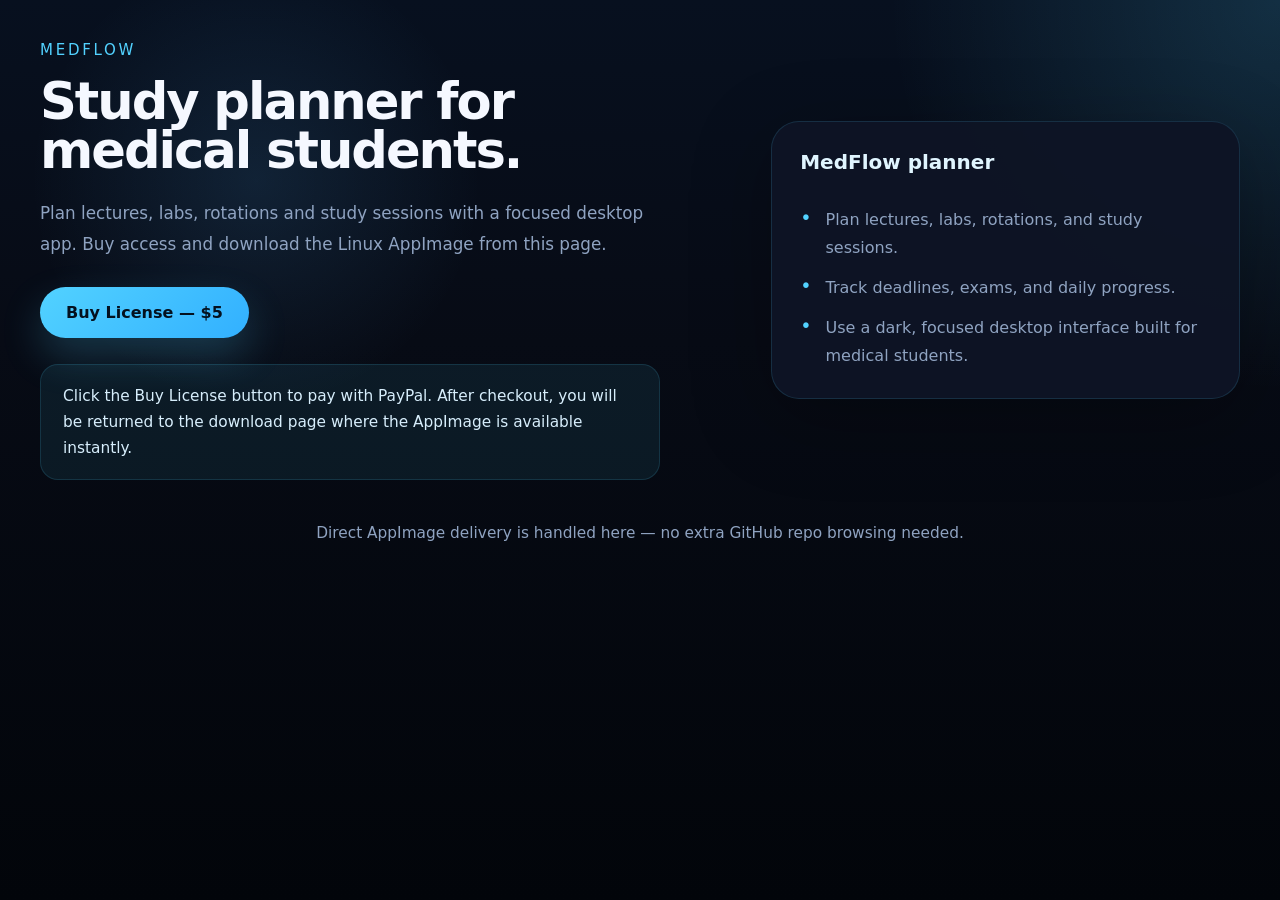
<file: index.html>
<!DOCTYPE html>
<html lang="en">
<head>
  <meta charset="UTF-8" />
  <meta name="viewport" content="width=device-width, initial-scale=1.0" />
  <title>MedFlow — Study Planner for Medical Students</title>
  <style>
    :root {
      color-scheme: dark;
      --bg: #060b16;
      --panel: rgba(14, 21, 37, 0.95);
      --panel-strong: #0f1731;
      --accent: #52d2ff;
      --accent-strong: #2997f4;
      --text: #f5f8ff;
      --muted: #8fa3c1;
      --border: rgba(82, 210, 255, 0.14);
      --shadow: 0 20px 80px rgba(0, 0, 0, 0.28);
    }

    * { box-sizing: border-box; }
    body {
      margin: 0;
      min-height: 100vh;
      font-family: Inter, ui-sans-serif, system-ui, -apple-system, BlinkMacSystemFont, sans-serif;
      background: radial-gradient(circle at top right, rgba(82,210,255,0.16), transparent 25%),
                  radial-gradient(circle at 20% 20%, rgba(88, 184, 255, 0.12), transparent 18%),
                  linear-gradient(180deg, #07101f 0%, #070b15 38%, #02050a 100%);
      color: var(--text);
    }

    .page {
      width: min(1200px, calc(100% - 32px));
      margin: 0 auto;
      padding: 40px 0 80px;
    }

    .hero {
      display: grid;
      grid-template-columns: minmax(0, 1.2fr) minmax(320px, 0.8fr);
      gap: 28px;
      align-items: center;
      margin-bottom: 36px;
    }

    .hero-copy {
      max-width: 620px;
    }

    .eyebrow {
      display: inline-flex;
      align-items: center;
      gap: 10px;
      margin-bottom: 18px;
      font-size: 0.94rem;
      color: var(--accent);
      text-transform: uppercase;
      letter-spacing: 0.18em;
    }

    .hero-copy h1 {
      margin: 0;
      font-size: clamp(3rem, 4vw, 4.8rem);
      line-height: 0.95;
      letter-spacing: -0.04em;
    }

    .hero-copy p {
      margin: 24px 0 28px;
      max-width: 640px;
      line-height: 1.8;
      color: var(--muted);
      font-size: 1.05rem;
    }

    .actions {
      display: flex;
      flex-wrap: wrap;
      gap: 14px;
      align-items: center;
    }

    .button {
      border: none;
      border-radius: 999px;
      padding: 16px 26px;
      font-size: 1rem;
      font-weight: 700;
      text-decoration: none;
      display: inline-flex;
      align-items: center;
      justify-content: center;
      transition: transform 0.16s ease, box-shadow 0.16s ease, background 0.16s ease;
      cursor: pointer;
    }

    .button.primary {
      background: linear-gradient(135deg, var(--accent), #32b0ff);
      color: #04111f;
      box-shadow: 0 18px 40px rgba(82, 210, 255, 0.22);
    }

    .button.secondary {
      background: rgba(255,255,255,0.05);
      color: var(--text);
      border: 1px solid rgba(255,255,255,0.08);
    }

    .button:hover { transform: translateY(-1px); }

    .hero-preview {
      display: grid;
      grid-template-columns: 1fr;
      gap: 18px;
    }

    .card {
      background: var(--panel);
      border: 1px solid var(--border);
      border-radius: 28px;
      box-shadow: var(--shadow);
      padding: 28px;
    }

    .card h2 {
      margin: 0 0 14px;
      font-size: 1.25rem;
      color: #e0f5ff;
    }

    .card ul {
      margin: 0;
      padding: 0;
      list-style: none;
      display: grid;
      gap: 12px;
      color: var(--muted);
      line-height: 1.75;
    }

    .card li {
      display: flex;
      align-items: flex-start;
      gap: 14px;
    }

    .card li::before {
      content: '•';
      color: var(--accent);
      font-size: 1.2rem;
      line-height: 1;
      margin-top: 0.15rem;
    }

    .note {
      margin-top: 26px;
      padding: 18px 22px;
      background: rgba(82, 210, 255, 0.08);
      border: 1px solid rgba(82, 210, 255, 0.14);
      border-radius: 18px;
      color: #d7eefc;
      font-size: 0.96rem;
      line-height: 1.7;
    }

    .footer {
      margin-top: 44px;
      color: var(--muted);
      font-size: 0.96rem;
      text-align: center;
    }

    @media (max-width: 900px) {
      .hero { grid-template-columns: 1fr; }
      .hero-copy { margin-bottom: 16px; }
    }

    @media (max-width: 640px) {
      .page { padding: 28px 16px 60px; }
      .button { width: 100%; }
      .actions { flex-direction: column; align-items: stretch; }
    }
  </style>
</head>
<body>
  <div class="page">
    <section class="hero">
      <div class="hero-copy">
        <div class="eyebrow">MedFlow</div>
        <h1>Study planner for medical students.</h1>
        <p>Plan lectures, labs, rotations and study sessions with a focused desktop app. Buy access and download the Linux AppImage from this page.</p>
        <div class="actions">
          <a class="button primary" href="https://www.paypal.com/cgi-bin/webscr?cmd=_xclick&business=glimmeralley%40gmail.com&amount=5&currency_code=USD&item_name=MedFlow+License&return=https%3A%2F%2Fglimmeralley-hue.github.io%2Fmedflow%2Fdownload.html&cancel_return=https%3A%2F%2Fglimmeralley-hue.github.io%2Fmedflow%2F" target="_blank" rel="noreferrer">Buy License — $5</a>
        </div>
        <div class="note">
          Click the Buy License button to pay with PayPal. After checkout, you will be returned to the download page where the AppImage is available instantly.
        </div>
      </div>

      <div class="hero-preview card">
        <h2>MedFlow planner</h2>
        <ul>
          <li>Plan lectures, labs, rotations, and study sessions.</li>
          <li>Track deadlines, exams, and daily progress.</li>
          <li>Use a dark, focused desktop interface built for medical students.</li>
        </ul>
      </div>
    </section>

    <div class="footer">
      Direct AppImage delivery is handled here — no extra GitHub repo browsing needed.
    </div>
  </div>
</body>
</html>
</file>
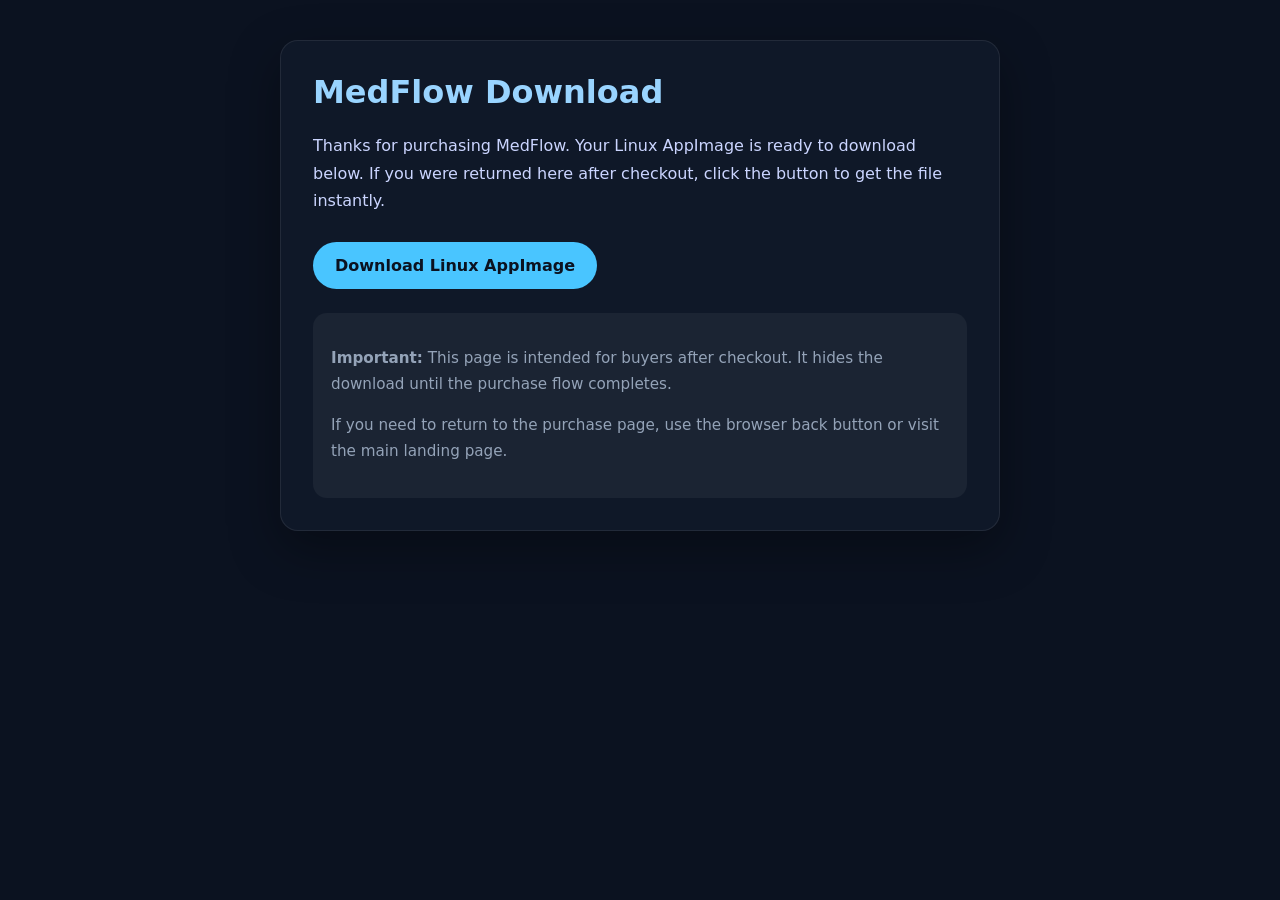
<file: download.html>
<!DOCTYPE html>
<html lang="en">
<head>
  <meta charset="UTF-8" />
  <meta name="viewport" content="width=device-width, initial-scale=1.0" />
  <title>MedFlow Download</title>
  <style>
    body { font-family: Inter, ui-sans-serif, system-ui, -apple-system, BlinkMacSystemFont, sans-serif; background: #0b1220; color: #f6f8ff; margin: 0; padding: 0; }
    .page { max-width: 720px; margin: 0 auto; padding: 40px; }
    .card { background: rgba(17, 25, 42, 0.92); border: 1px solid rgba(255,255,255,0.08); border-radius: 18px; box-shadow: 0 18px 50px rgba(0,0,0,0.35); padding: 32px; }
    h1 { margin-top: 0; color: #99d4ff; }
    p { line-height: 1.7; color: #cbd5ff; }
    a.button { display: inline-block; margin: 12px 12px 0 0; padding: 14px 22px; border-radius: 999px; font-weight: 700; text-decoration: none; color: #0b1220; background: #49c5ff; transition: transform 0.12s ease, background 0.12s ease; }
    a.button:hover { transform: translateY(-1px); background: #67d9ff; }
    .note { margin-top: 24px; padding: 18px; background: rgba(255,255,255,0.05); border-radius: 14px; color: #d8e4ff; }
    .small { font-size: 0.95rem; color: #94a3b8; }
  </style>
</head>
<body>
  <main class="page">
    <div class="card">
      <h1>MedFlow Download</h1>
      <p>Thanks for purchasing MedFlow. Your Linux AppImage is ready to download below. If you were returned here after checkout, click the button to get the file instantly.</p>
      <a class="button" href="/medflow/dist/MedFlow.AppImage" target="_blank" rel="noreferrer">Download Linux AppImage</a>
      <div class="note">
        <p class="small"><strong>Important:</strong> This page is intended for buyers after checkout. It hides the download until the purchase flow completes.</p>
        <p class="small">If you need to return to the purchase page, use the browser back button or visit the main landing page.</p>
      </div>
    </div>
  </main>
</body>
</html>
</file>
